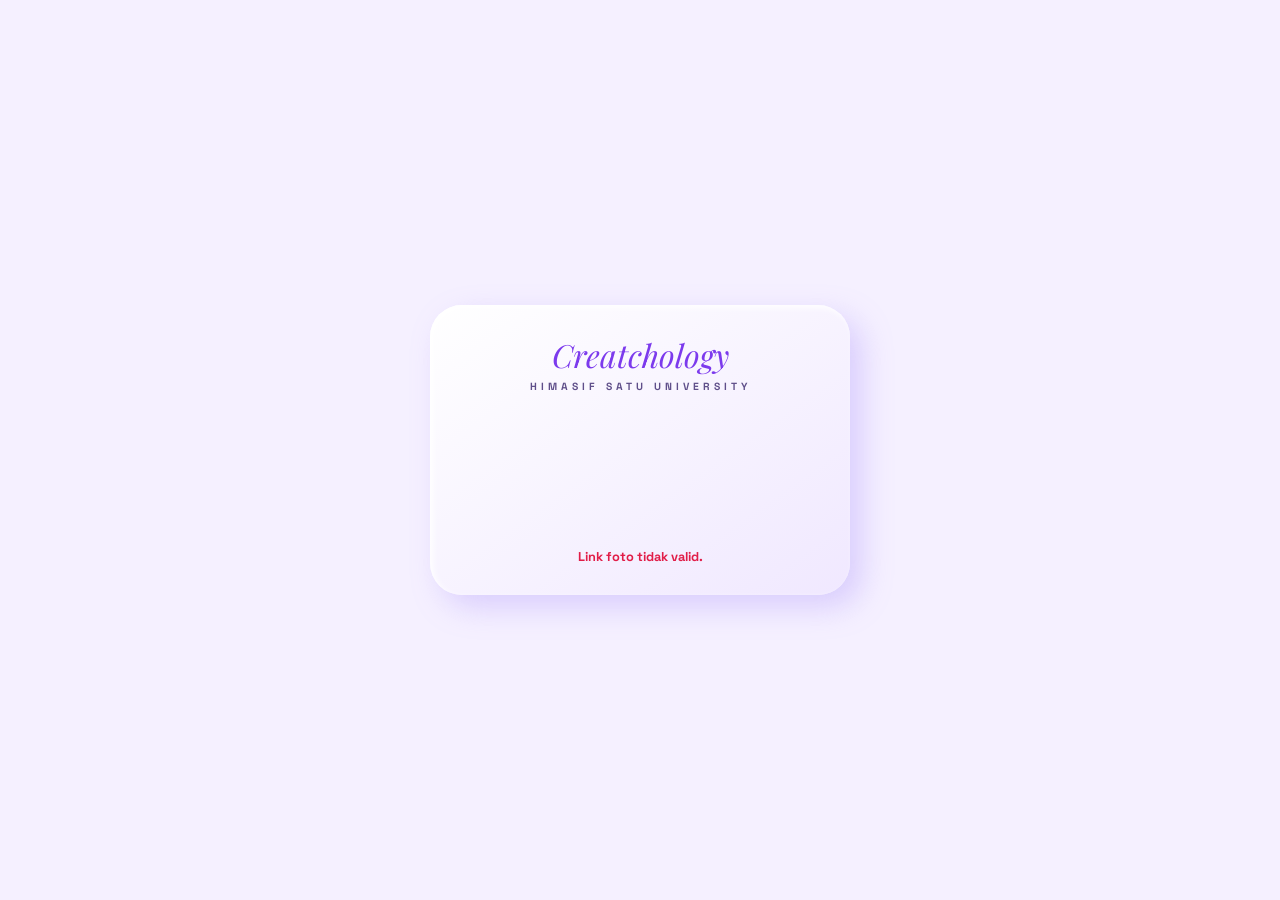
<file: download.html>
<!DOCTYPE html>
<html lang="id">
<head>
<meta charset="UTF-8">
<meta name="viewport" content="width=device-width, initial-scale=1.0">
<meta name="robots" content="noindex">
<title>Download Photostrip — CREATCHOLOGY</title>
<link href="https://fonts.googleapis.com/css2?family=Space+Grotesk:wght@500;700;800&family=Playfair+Display:ital,wght@1,700&display=swap" rel="stylesheet">
<style>
:root{--bg:#f5f0ff;--card:linear-gradient(145deg,#fff,#f0e8ff);--text:#2a1f4d;--dim:#5f4f8a;--accent:#7c3aed;--sh:rgba(167,139,250,.35);--hi:rgba(255,255,255,.95)}
@media (prefers-color-scheme:dark){:root{--bg:#1a1430;--card:linear-gradient(145deg,#2e2450,#251d42);--text:#fff;--dim:#c3badf;--accent:#b79bff;--sh:rgba(0,0,0,.5);--hi:rgba(255,255,255,.12)}}
*{margin:0;padding:0;box-sizing:border-box}
body{font-family:'Space Grotesk',system-ui,sans-serif;background:var(--bg);color:var(--text);min-height:100vh;display:flex;align-items:center;justify-content:center;padding:20px}
.card{width:100%;max-width:420px;background:var(--card);border-radius:32px;padding:28px 22px;text-align:center;box-shadow:inset 3px 3px 6px var(--hi),12px 12px 30px var(--sh)}
.brand{font-family:'Playfair Display',serif;font-style:italic;font-size:2rem;color:var(--accent);margin-bottom:4px}
.sub{font-size:.65rem;letter-spacing:4px;text-transform:uppercase;color:var(--dim);font-weight:700;margin-bottom:16px}
.team{font-weight:800;font-size:1.15rem;margin-bottom:16px;word-break:break-word}
.imgwrap{min-height:120px;display:flex;align-items:center;justify-content:center;margin-bottom:18px}
img{width:100%;height:auto;border-radius:16px;box-shadow:0 10px 26px var(--sh);display:block}
.btn{display:block;width:100%;padding:16px;border:none;border-radius:999px;background:linear-gradient(145deg,#8b5cf6,#6d28d9);color:#fff;font-family:inherit;font-weight:800;font-size:.9rem;letter-spacing:1.5px;text-transform:uppercase;cursor:pointer;text-shadow:0 2px 4px rgba(0,0,0,.35);margin-bottom:12px;text-decoration:none}
.btn.ghost{background:transparent;color:var(--accent);box-shadow:inset 0 0 0 2px var(--accent);text-shadow:none}
.btn[disabled]{opacity:.6}
.msg{font-size:.8rem;color:var(--dim);line-height:1.6;margin-top:6px;font-weight:500}
.err{color:#e11d48;font-weight:700}
.hidden{display:none!important}
</style>
</head>
<body>
<div class="card">
  <div class="brand">Creatchology</div>
  <div class="sub">HIMASIF SATU UNIVERSITY</div>
  <div class="team" id="team"></div>
  <div class="imgwrap"><img id="photo" alt="Photostrip"></div>
  <button class="btn" id="dl">⬇️ Download</button>
  <button class="btn ghost hidden" id="share">📲 Simpan ke Galeri / Bagikan</button>
  <p class="msg" id="msg">Terima kasih sudah mampir! ✨</p>
</div>
<script>
(function(){
  const q = new URLSearchParams(location.search);
  const url = q.get('u') || '';
  const team = (q.get('n') || '').slice(0, 40);
  const $ = id => document.getElementById(id);
  const msg = (t, err) => { $('msg').textContent = t; $('msg').className = 'msg' + (err ? ' err' : ''); };
  let okUrl = false;
  try { const u = new URL(url); okUrl = u.protocol === 'https:'; } catch(e) {}
  $('team').textContent = team;
  if (!okUrl) { $('dl').classList.add('hidden'); $('photo').classList.add('hidden'); msg('Link foto tidak valid.', true); return; }

  const isCloudinary = /res\.cloudinary\.com/.test(url);
  const isTmp = /tmpfiles\.org/.test(url);
  const ext = (url.split('?')[0].match(/\.(png|jpe?g)$/i) || [,'png'])[1].toLowerCase().replace('jpeg','jpg');
  const fname = 'creatchology-' + (team.replace(/[^a-z0-9]+/gi,'-').toLowerCase() || 'photostrip') + '.' + ext;
  $('photo').src = url;
  $('photo').onerror = () => msg('Foto tidak dapat dimuat (mungkin sudah kedaluwarsa).', true);
  if (isTmp) msg('Foto ini tersedia sekitar 1 jam, segera simpan ya! ⏳');

  let blobCache = null;
  async function getBlob(){
    if (blobCache) return blobCache;
    const r = await fetch(url, { mode: 'cors' });
    if (!r.ok) throw new Error('HTTP ' + r.status);
    blobCache = await r.blob();
    return blobCache;
  }
  function saveBlob(b){
    const a = document.createElement('a');
    a.href = URL.createObjectURL(b); a.download = fname;
    document.body.appendChild(a); a.click(); a.remove();
    setTimeout(() => URL.revokeObjectURL(a.href), 4000);
  }

  $('dl').addEventListener('click', async () => {
    const btn = $('dl'); btn.disabled = true; btn.textContent = '⏳ Menyiapkan...';
    try {
      saveBlob(await getBlob());
      msg('Download dimulai ✅ Cek folder Unduhan / Galeri kamu.');
    } catch(e) {
      if (isCloudinary) { location.href = url.replace('/upload/', '/upload/fl_attachment/'); }
      else { msg('Tekan & tahan foto di atas, lalu pilih "Simpan Gambar".', true); }
    }
    btn.disabled = false; btn.textContent = '⬇️ Download';
  });

  if (navigator.canShare && navigator.share) {
    getBlob().then(b => {
      const f = new File([b], fname, { type: b.type || 'image/png' });
      if (navigator.canShare({ files: [f] })) {
        $('share').classList.remove('hidden');
        $('share').addEventListener('click', () => navigator.share({ files: [f], title: 'Photostrip Creatchology' }).catch(()=>{}));
      }
    }).catch(()=>{});
  }
})();
</script>
</body>
</html>
</file>
